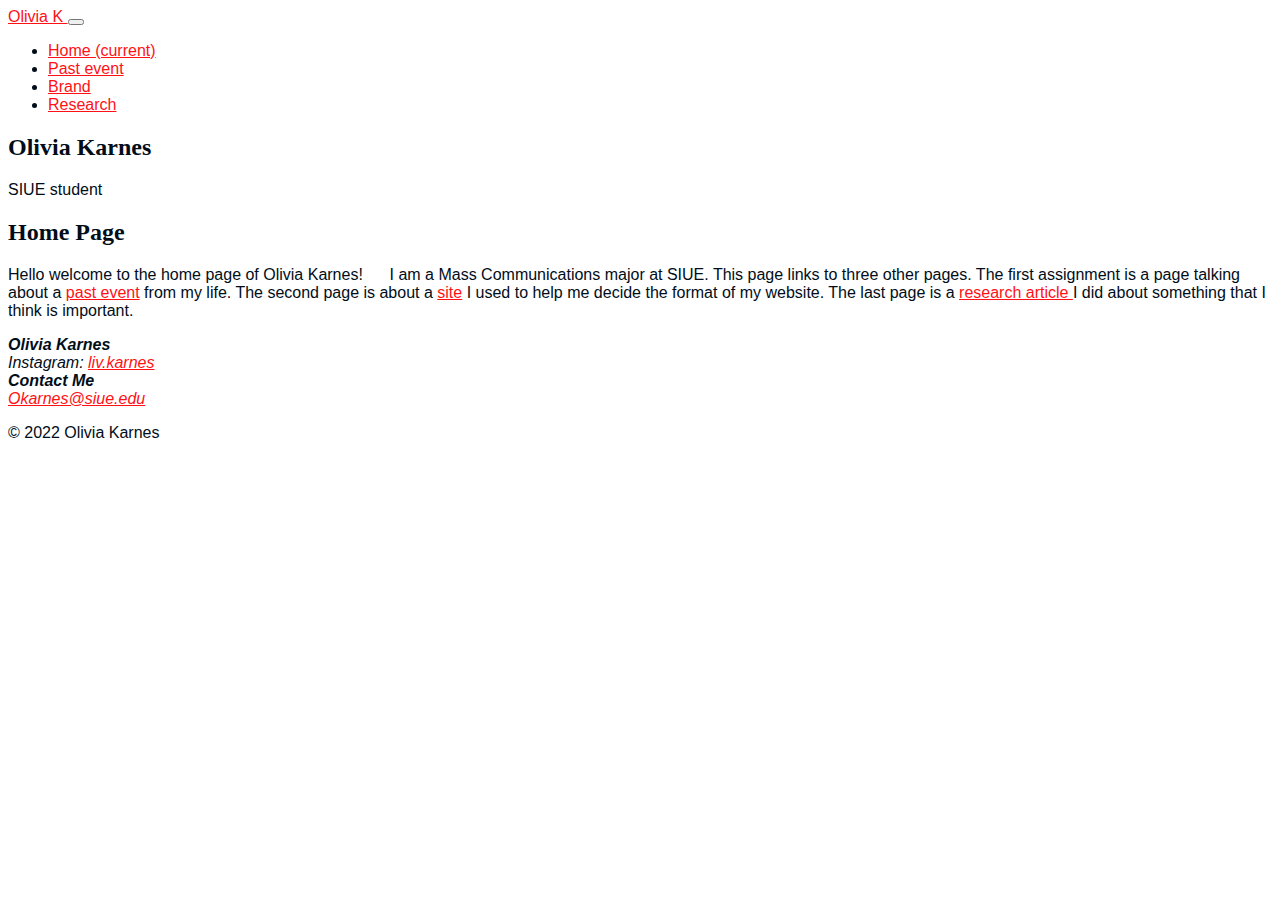
<file: index.html>
<!DOCTYPE html>
<html lang="en"><!-- InstanceBegin template="../website temp zip/Templates/temp for zip project.dwt" codeOutsideHTMLIsLocked="false" -->
  <head>
  <meta charset="utf-8">
  <meta http-equiv="X-UA-Compatible" content="IE=edge">
  <meta name="viewport" content="width=device-width, initial-scale=1">
  <!-- InstanceBeginEditable name="doctitle" -->
  <title> Home</title>
  <!-- InstanceEndEditable -->
  <!-- Bootstrap -->
  <link href="file:///C|/Users/wafle/OneDrive/Documents/lesson08/css/bootstrap-4.3.1.css" rel="stylesheet">
  <link href="file:///C|/Users/wafle/OneDrive/Documents/lesson08/favorite-styles.css" rel="stylesheet" type="text/css">
  <style type="text/css">
  a:link {
    color: #FF1116;
    text-decoration: underline;
}
a:hover {
    color: #512929;
    text-decoration: underline;
}
  a:visited {
    color: #FF9FA1;
    text-decoration: underline;
}
a:active {
    color: #EFE94A;
    text-decoration: underline;
}
  body,td,th {
    color: #010D19;
    font-family: sans-serif;
}
  h1,h2,h3,h4,h5,h6 {
    font-family: "Segoe UI";
}
  </style>
<!-- InstanceParam name="MainCarousel" type="boolean" value="true" -->
  <!-- InstanceBeginEditable name="head" -->
    <meta name="description" content="This is the home page to my website, it describes a little about me and what will be on the website.">
<!-- InstanceEndEditable -->
  <!--The following script tag downloads a font from the Adobe Edge Web Fonts server for use within the web page. We recommend that you do not modify it.--><script>var __adobewebfontsappname__="dreamweaver"</script><script src="http://use.edgefonts.net/source-sans-pro:n7,n2:default.js" type="text/javascript"></script>
</head>
  <body text="#000000" vlink="#528EAC" alink="#F1EB61">
  <nav class="navbar navbar-expand-lg navbar-dark bg-dark">
    <div class="container"> <a href="home.html" target="_self">Olivia K
        <button class="navbar-toggler" type="button" data-toggle="collapse" data-target="#navbarSupportedContent" aria-controls="navbarSupportedContent" aria-expanded="false" aria-label="Toggle navigation"> </button>
    </a>
      <div class="collapse navbar-collapse" id="navbarSupportedContent">
        <ul class="navbar-nav mr-auto">
          <li class="nav-item"> <a class="nav-link" href="home.html">Home <span class="sr-only">(current)</span></a></li>
          <li class="nav-item"> <a class="nav-link" href="past%20event.html">Past event</a></li>
          <li class="nav-item"> <a class="nav-link" href="favorite%20brand.html">Brand</a></li>
          <li class="nav-item"><a href="research.html" class="nav-link">Research</a></li>
        </ul>
      </div>
    </div>
  </nav>
  <header class="row">
    <div class="col-md-6">
      <h2 class="text-center"> Olivia Karnes</h2>
<p class="text-center">SIUE student</p>
    </div>
  </header>
    <!-- InstanceBeginEditable name="MainContent" -->
    <div class="wrapper">
      <div class="container mt-4">
        <h2 class="text-center">Home Page&nbsp; </h2>
        <div class="row">
          <div class="col-lg-12">
            <p>Hello welcome to the home page of Olivia Karnes!&nbsp; &nbsp; &nbsp; I am a Mass Communications major at SIUE. This page links to three other pages. The first assignment is a page talking about a <a href="past event.html" target="_self">past event</a> from my life. The second page is about a <a href="favorite brand.html" target="_self">site</a> I used to help me decide the format of my website. The last page is a <a href="research.html" target="_self">research article </a>I did about something that I think is important.&nbsp; &nbsp; &nbsp; &nbsp; &nbsp; &nbsp; &nbsp; &nbsp; &nbsp; &nbsp; &nbsp; &nbsp; &nbsp; &nbsp; &nbsp; &nbsp; &nbsp; &nbsp; &nbsp; &nbsp;&nbsp;</p>
          </div>
        </div>
      </div>
</div>
    <!-- InstanceEndEditable -->
  <div class="container bg-dark p-4">
  <div class="row">
        <div class="col-6 col-md-8 col-lg-12">
          <div class="row text-center"></div>
        </div>
        <div class="col-md-4 col-lg-12 col-6 row">
          <address class="col-lg-6">
            <strong>Olivia Karnes</strong><br>
            Instagram: <a href="https://www.instagram.com/liv.karnes/" target="_blank">liv.karnes</a><br>
          </address>
          <address class="col-lg-6">
            <strong>Contact Me</strong><br>
          <a href="mailto:Okarnes@siue.edu">Okarnes@siue.edu</a><a href="#"></a>
          </address>
        </div>
  </div>
  </div>
    <footer>
      <div class="container">
        <div class="row">
          <div class="col-12">
            <p>© 2022 Olivia Karnes</p>
          </div>
        </div>
      </div>
    </footer>
    <!-- jQuery (necessary for Bootstrap's JavaScript plugins) -->
    <script src="file:///C|/Users/wafle/OneDrive/Documents/lesson08/js/jquery-3.3.1.min.js"></script>
    <!-- Include all compiled plugins (below), or include individual files as needed -->
    <script src="file:///C|/Users/wafle/OneDrive/Documents/lesson08/js/popper.min.js"></script>
    <script src="file:///C|/Users/wafle/OneDrive/Documents/lesson08/js/bootstrap-4.3.1.js"></script>
</body>
<!-- InstanceEnd --></html>
</file>
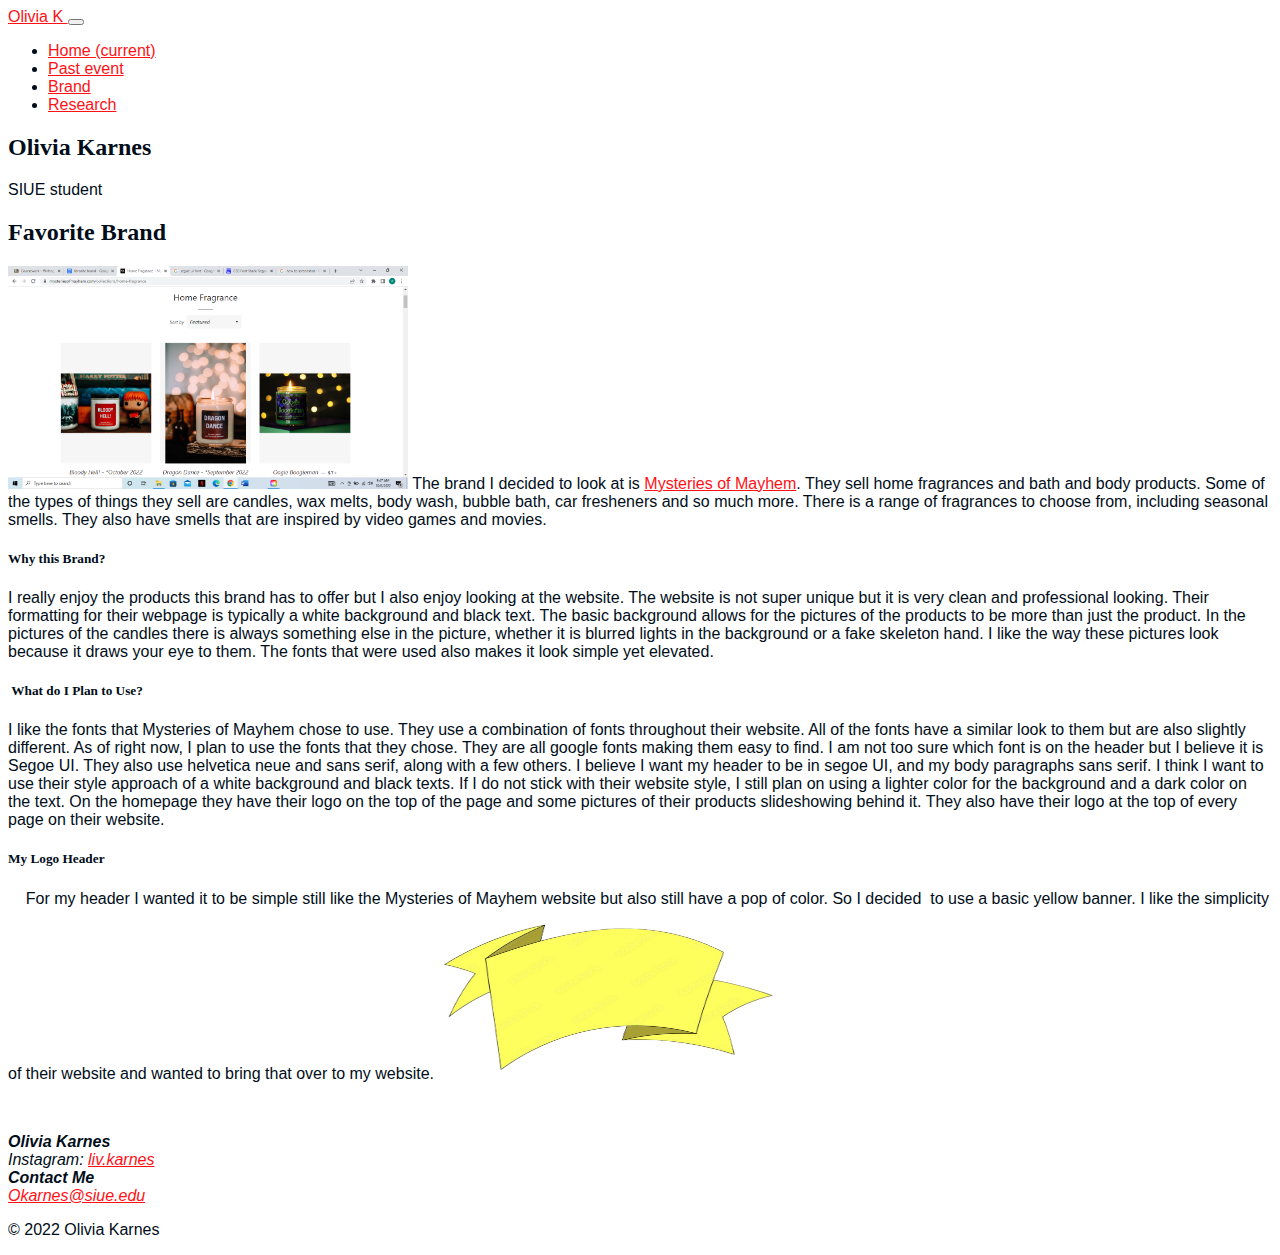
<file: favorite brand.html>
<!DOCTYPE html>
<html lang="en"><!-- InstanceBegin template="../website temp zip/Templates/temp for zip project.dwt" codeOutsideHTMLIsLocked="false" -->
  <head>
  <meta charset="utf-8">
  <meta http-equiv="X-UA-Compatible" content="IE=edge">
  <meta name="viewport" content="width=device-width, initial-scale=1">
  <!-- InstanceBeginEditable name="doctitle" -->
  <title> Favorite Brand</title>
  <style type="text/css">
  a:link {
    color: #FF1116;
}
  </style>
  <!-- InstanceEndEditable -->
  <!-- Bootstrap -->
  <link href="file:///C|/Users/wafle/OneDrive/Documents/lesson08/css/bootstrap-4.3.1.css" rel="stylesheet">
  <link href="file:///C|/Users/wafle/OneDrive/Documents/lesson08/favorite-styles.css" rel="stylesheet" type="text/css">
  <style type="text/css">
  a:link {
    color: #FF1116;
    text-decoration: underline;
}
a:hover {
    color: #512929;
    text-decoration: underline;
}
  a:visited {
    color: #FF9FA1;
    text-decoration: underline;
}
a:active {
    color: #EFE94A;
    text-decoration: underline;
}
  body,td,th {
    color: #010D19;
    font-family: sans-serif;
}
  h1,h2,h3,h4,h5,h6 {
    font-family: "Segoe UI";
}
  </style>
<!-- InstanceParam name="MainCarousel" type="boolean" value="true" -->
  <!-- InstanceBeginEditable name="head" -->
    <meta name="description" content="A page about a brand, Mysteries of Mayhem, I used to help me decide how I wanted my website to look.">
<!-- InstanceEndEditable -->
  <!--The following script tag downloads a font from the Adobe Edge Web Fonts server for use within the web page. We recommend that you do not modify it.--><script>var __adobewebfontsappname__="dreamweaver"</script><script src="http://use.edgefonts.net/source-sans-pro:n7,n2:default.js" type="text/javascript"></script>
</head>
  <body text="#000000" vlink="#528EAC" alink="#F1EB61">
  <nav class="navbar navbar-expand-lg navbar-dark bg-dark">
    <div class="container"> <a href="home.html" target="_self">Olivia K
        <button class="navbar-toggler" type="button" data-toggle="collapse" data-target="#navbarSupportedContent" aria-controls="navbarSupportedContent" aria-expanded="false" aria-label="Toggle navigation"> </button>
    </a>
      <div class="collapse navbar-collapse" id="navbarSupportedContent">
        <ul class="navbar-nav mr-auto">
          <li class="nav-item"> <a class="nav-link" href="home.html">Home <span class="sr-only">(current)</span></a></li>
          <li class="nav-item"> <a class="nav-link" href="past%20event.html">Past event</a></li>
          <li class="nav-item"> <a class="nav-link" href="favorite%20brand.html">Brand</a></li>
          <li class="nav-item"><a href="research.html" class="nav-link">Research</a></li>
        </ul>
      </div>
    </div>
  </nav>
  <header class="row">
    <div class="col-md-6">
      <h2 class="text-center"> Olivia Karnes</h2>
<p class="text-center">SIUE student</p>
    </div>
  </header>
    <!-- InstanceBeginEditable name="MainContent" -->
    <div class="wrapper">
      <div class="container mt-4">
        <h2 class="text-center">Favorite Brand </h2>
        <div class="row">
          <div class="col-lg-12">
            <p><a href="https://mysteriesofmayhem.com/" target="_blank"><img src="pictures/2022-10-06 (4).png" alt="Screenshot of home page from Mysteries of Mayhems website. It has a link to the Mysteries of Mayhem website 
" width="400" height="223" class="align-content-center"/></a> The brand I decided to look at is <a href="https://mysteriesofmayhem.com/" target="_blank">Mysteries of Mayhem</a>. They sell home fragrances and bath and body products. Some of the types of things they sell are candles, wax melts, body wash, bubble bath, car fresheners and so much more. There is a range of fragrances to choose from, including seasonal smells. They also have smells that are inspired by video games and movies.</p>
            <h5>Why this Brand?</h5>
            <p>I really enjoy the products this brand has to offer but I also enjoy looking at the website. The website is not super unique but it is very clean and professional looking. Their formatting for their webpage is typically a white background and black text. The basic background allows for the pictures of the products to be more than just the product. In the pictures of the candles there is always something else in the picture, whether it is blurred lights in the background or a fake skeleton hand. I like the way these pictures look because it draws your eye to them. The fonts that were used also makes it look simple yet elevated. &nbsp;</p>
            <h5>&nbsp;What do I Plan to Use?&nbsp;&nbsp;</h5>
            <p>I like the fonts that Mysteries of Mayhem chose to use. They use a combination of fonts throughout their website. All of the fonts have a similar look to them but are also slightly different. As of right now, I plan to use the fonts that they chose. They are all google fonts making them easy to find. I am not too sure which font is on the header but I believe it is Segoe UI. They also use helvetica neue and sans serif, along with a few others. I believe I want my header to be in segoe UI, and my body paragraphs sans serif. I think I want to use their style approach of a white background and black texts. If I do not stick with their website style, I still plan on using a lighter color for the background and a dark color on the text. On the homepage they have their logo on the top of the page and some pictures of their products slideshowing behind it. They also have their logo at the top of every page on their website. &nbsp;</p>
            <h5>My Logo Header&nbsp;</h5>
            <p><em><strong>&nbsp; &nbsp;</strong></em>&nbsp;For my header I wanted it to be simple still like the Mysteries of Mayhem website but also still have a pop of color. So I decided&nbsp; to use a basic yellow banner. I like the simplicity of their website and wanted to bring that over to my website.&nbsp;<img src="pictures/banner.jpg" alt="picture of a yellow banner that was supposed to be used in header." width="342" height="171" class="align-content-md-end"> &nbsp; &nbsp; &nbsp; &nbsp; &nbsp; &nbsp; &nbsp; &nbsp; &nbsp; &nbsp;<strong>&nbsp; <em>&nbsp;&nbsp;</em></strong></p>
            <p>&nbsp;</p>
</div>
        </div>
      </div>
      <div class="container mt-4">
<div class="row text-center">
      <div class="col-md-4 pb-1 pb-md-0 col-lg-7">
            <div class="card"> <a href="https://mysteriesofmayhem.com/" target="_blank"></a> </div>
          </div>
          <div class="col-md-4 pb-1 pb-md-0">
            <div class="card"> </div>
          </div>
</div>
      </div>
</div>
    <!-- InstanceEndEditable -->
  <div class="container bg-dark p-4">
  <div class="row">
        <div class="col-6 col-md-8 col-lg-12">
          <div class="row text-center"></div>
        </div>
        <div class="col-md-4 col-lg-12 col-6 row">
          <address class="col-lg-6">
            <strong>Olivia Karnes</strong><br>
            Instagram: <a href="https://www.instagram.com/liv.karnes/" target="_blank">liv.karnes</a><br>
          </address>
          <address class="col-lg-6">
            <strong>Contact Me</strong><br>
          <a href="mailto:Okarnes@siue.edu">Okarnes@siue.edu</a><a href="#"></a>
          </address>
        </div>
  </div>
  </div>
    <footer>
      <div class="container">
        <div class="row">
          <div class="col-12">
            <p>© 2022 Olivia Karnes</p>
          </div>
        </div>
      </div>
    </footer>
    <!-- jQuery (necessary for Bootstrap's JavaScript plugins) -->
    <script src="file:///C|/Users/wafle/OneDrive/Documents/lesson08/js/jquery-3.3.1.min.js"></script>
    <!-- Include all compiled plugins (below), or include individual files as needed -->
    <script src="file:///C|/Users/wafle/OneDrive/Documents/lesson08/js/popper.min.js"></script>
    <script src="file:///C|/Users/wafle/OneDrive/Documents/lesson08/js/bootstrap-4.3.1.js"></script>
</body>
<!-- InstanceEnd --></html>
</file>
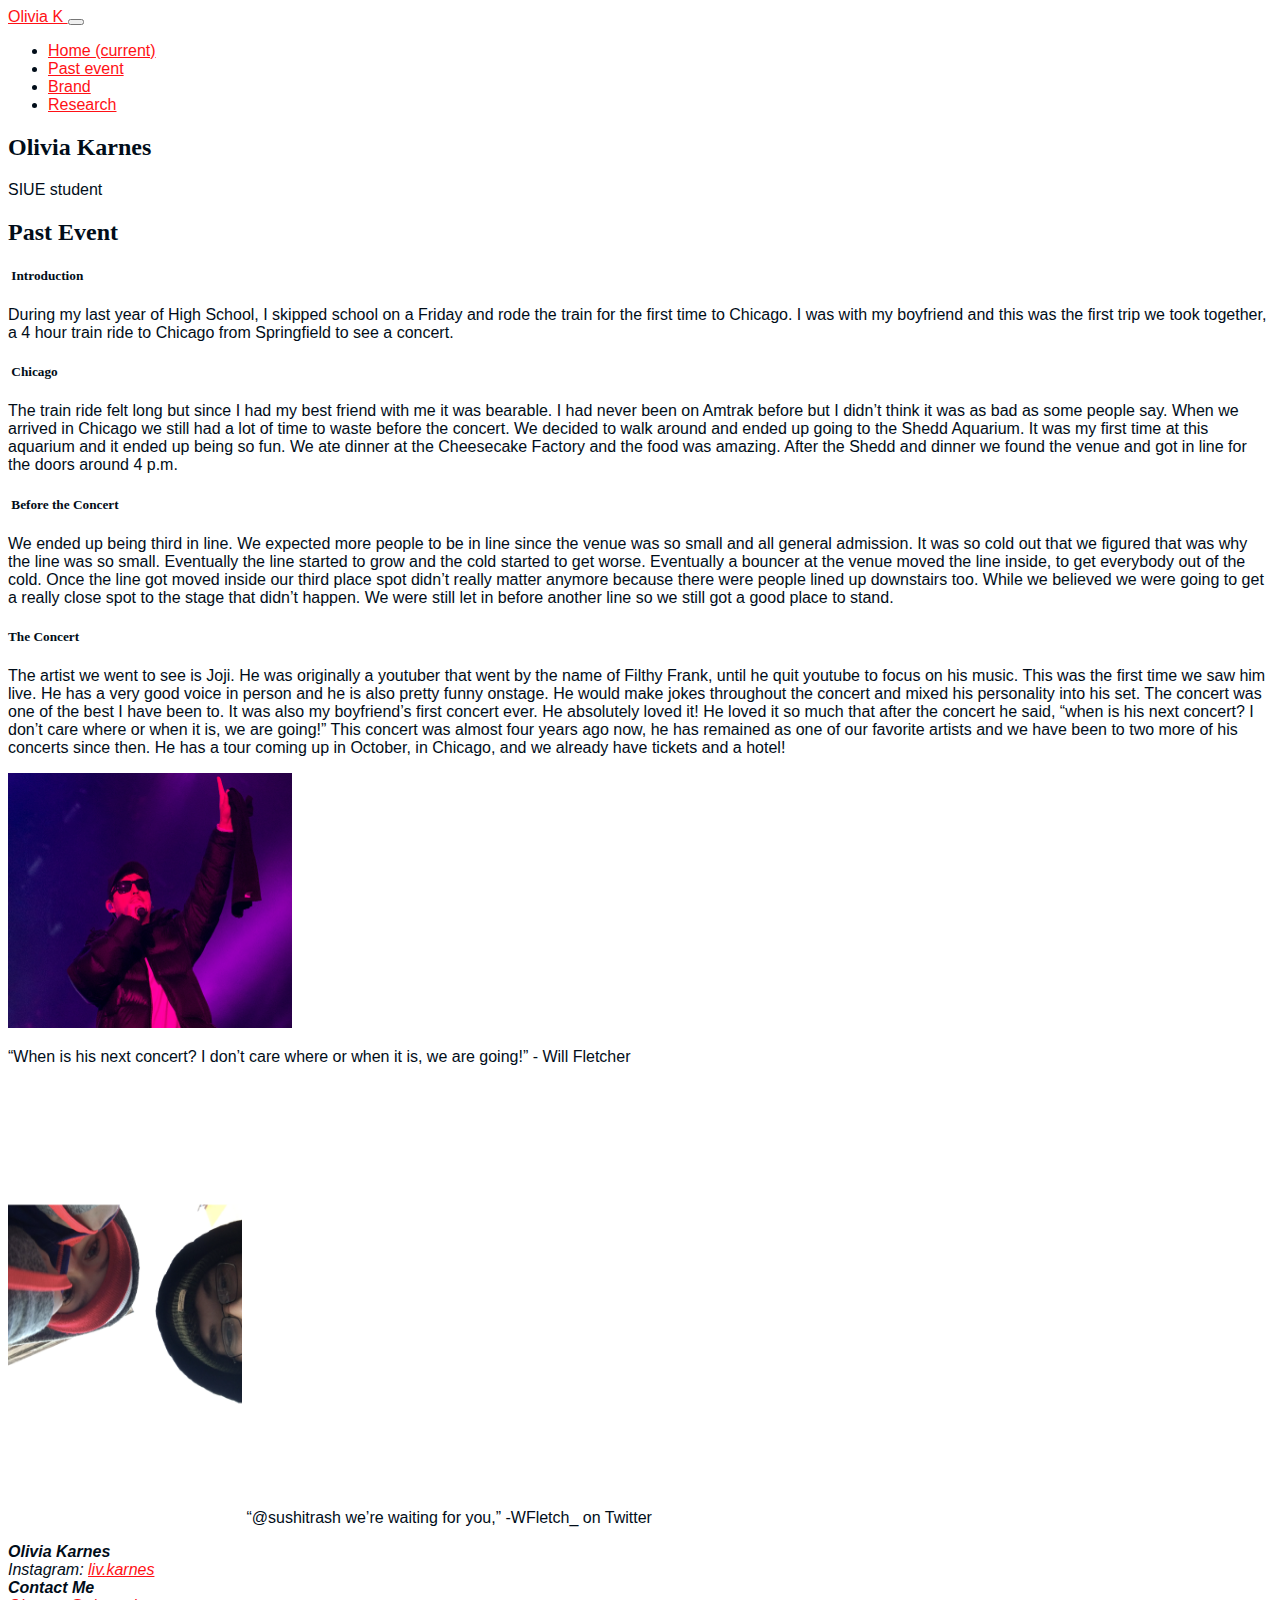
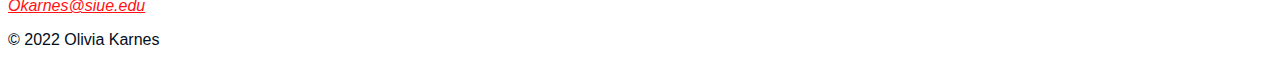
<file: past event.html>
<!DOCTYPE html>
<html lang="en"><!-- InstanceBegin template="../website temp zip/Templates/temp for zip project.dwt" codeOutsideHTMLIsLocked="false" -->
  <head>
  <meta charset="utf-8">
  <meta http-equiv="X-UA-Compatible" content="IE=edge">
  <meta name="viewport" content="width=device-width, initial-scale=1">
  <!-- InstanceBeginEditable name="doctitle" -->
  <title> Past Event</title>
  <!-- InstanceEndEditable -->
  <!-- Bootstrap -->
  <link href="file:///C|/Users/wafle/OneDrive/Documents/lesson08/css/bootstrap-4.3.1.css" rel="stylesheet">
  <link href="file:///C|/Users/wafle/OneDrive/Documents/lesson08/favorite-styles.css" rel="stylesheet" type="text/css">
  <style type="text/css">
  a:link {
    color: #FF1116;
    text-decoration: underline;
}
a:hover {
    color: #512929;
    text-decoration: underline;
}
  a:visited {
    color: #FF9FA1;
    text-decoration: underline;
}
a:active {
    color: #EFE94A;
    text-decoration: underline;
}
  body,td,th {
    color: #010D19;
    font-family: sans-serif;
}
  h1,h2,h3,h4,h5,h6 {
    font-family: "Segoe UI";
}
  </style>
<!-- InstanceParam name="MainCarousel" type="boolean" value="true" -->
  <!-- InstanceBeginEditable name="head" -->
    <meta name="description" content="This is a page about a past event, specifically a concert.">
<!-- InstanceEndEditable -->
  <!--The following script tag downloads a font from the Adobe Edge Web Fonts server for use within the web page. We recommend that you do not modify it.--><script>var __adobewebfontsappname__="dreamweaver"</script><script src="http://use.edgefonts.net/source-sans-pro:n7,n2:default.js" type="text/javascript"></script>
</head>
  <body text="#000000" vlink="#528EAC" alink="#F1EB61">
  <nav class="navbar navbar-expand-lg navbar-dark bg-dark">
    <div class="container"> <a href="home.html" target="_self">Olivia K
        <button class="navbar-toggler" type="button" data-toggle="collapse" data-target="#navbarSupportedContent" aria-controls="navbarSupportedContent" aria-expanded="false" aria-label="Toggle navigation"> </button>
    </a>
      <div class="collapse navbar-collapse" id="navbarSupportedContent">
        <ul class="navbar-nav mr-auto">
          <li class="nav-item"> <a class="nav-link" href="home.html">Home <span class="sr-only">(current)</span></a></li>
          <li class="nav-item"> <a class="nav-link" href="past%20event.html">Past event</a></li>
          <li class="nav-item"> <a class="nav-link" href="favorite%20brand.html">Brand</a></li>
          <li class="nav-item"><a href="research.html" class="nav-link">Research</a></li>
        </ul>
      </div>
    </div>
  </nav>
  <header class="row">
    <div class="col-md-6">
      <h2 class="text-center"> Olivia Karnes</h2>
<p class="text-center">SIUE student</p>
    </div>
  </header>
    <!-- InstanceBeginEditable name="MainContent" -->
    <div class="wrapper">
      <div class="container mt-4">
        <h2 class="text-center">Past Event&nbsp; </h2>
        <div class="row">
          <div class="col-lg-12">
            <h5>&nbsp;Introduction&nbsp;</h5>
<p> During my last year of High School, I skipped school on a Friday and rode the train for the first time to Chicago. I was with my boyfriend and this was the first trip we took together, a 4 hour train ride to Chicago from Springfield to see a concert.</p>
<h5>&nbsp;Chicago</h5>
<p>The train ride felt long but since I had my best friend with me it was bearable. I had never been on Amtrak before but I didn’t think it was as bad as some people say. When we arrived in Chicago we still had a lot of time to waste before the concert. We decided to walk around and ended up going to the Shedd Aquarium. It was my first time at this aquarium and it ended up being so fun. We ate dinner at the Cheesecake Factory and the food was amazing. After the Shedd and dinner we found the venue and got in line for the doors around 4 p.m.&nbsp;</p>
<h5>&nbsp;Before the Concert&nbsp;</h5>
<p>We ended up being third in line. We expected more people to be in line since the venue was so small and all general admission. It was so cold out that we figured that was why the line was so small. Eventually the line started to grow and the cold started to get worse. Eventually a bouncer at the venue moved the line inside, to get everybody out of the cold. Once the line got moved inside our third place spot didn’t really matter anymore because there were people lined up downstairs too. While we believed we were going to get a really close spot to the stage that didn’t happen. We were still let in before another line so we still got a good place to stand.</p>
<h5>The Concert&nbsp;</h5>
<p>The artist we went to see is Joji. He was originally a youtuber that went by the name of Filthy Frank, until he quit youtube to focus on his music. This was the first time we saw him live. He has a very good voice in person and he is also pretty funny onstage. He would make jokes throughout the concert and mixed his personality into his set. The concert was one of the best I have been to. It was also my boyfriend’s first concert ever. He absolutely loved it! He loved it so much that after the concert he said, “when is his next concert? I don’t care where or when it is, we are going!” This concert was almost four years ago now, he has remained as one of our favorite artists and we have been to two more of his concerts since then. He has a tour coming up in October, in Chicago, and we already have tickets and a hotel!</p>
<p><img src="pictures/joji concert 2.jpg" width="284" height="255" alt="picture of singer, Joji, holding a microphone and shirt at a Chicago concert."/>
  <p>“When is his next concert? I don’t care where or when it is, we are going!” - Will Fletcher&nbsp;</p>
  <img src="joji concert.png" width="234" height="441" alt="Picture of me and my boyfriend Will's head, waiting outside before the concert."/>  &ldquo;@sushitrash we&rsquo;re waiting for you,&rdquo; -WFletch_ on Twitter</p>
          </div>
        </div>
      </div>
      <div class="container mt-4">
<div class="row text-center">
      <div class="col-md-4 pb-1 pb-md-0"> </div>
<div class="col-md-4 pb-1 pb-md-0"> </div>
        </div>
      </div>
</div>
    <!-- InstanceEndEditable -->
  <div class="container bg-dark p-4">
  <div class="row">
        <div class="col-6 col-md-8 col-lg-12">
          <div class="row text-center"></div>
        </div>
        <div class="col-md-4 col-lg-12 col-6 row">
          <address class="col-lg-6">
            <strong>Olivia Karnes</strong><br>
            Instagram: <a href="https://www.instagram.com/liv.karnes/" target="_blank">liv.karnes</a><br>
          </address>
          <address class="col-lg-6">
            <strong>Contact Me</strong><br>
          <a href="mailto:Okarnes@siue.edu">Okarnes@siue.edu</a><a href="#"></a>
          </address>
        </div>
  </div>
  </div>
    <footer>
      <div class="container">
        <div class="row">
          <div class="col-12">
            <p>© 2022 Olivia Karnes</p>
          </div>
        </div>
      </div>
    </footer>
    <!-- jQuery (necessary for Bootstrap's JavaScript plugins) -->
    <script src="file:///C|/Users/wafle/OneDrive/Documents/lesson08/js/jquery-3.3.1.min.js"></script>
    <!-- Include all compiled plugins (below), or include individual files as needed -->
    <script src="file:///C|/Users/wafle/OneDrive/Documents/lesson08/js/popper.min.js"></script>
    <script src="file:///C|/Users/wafle/OneDrive/Documents/lesson08/js/bootstrap-4.3.1.js"></script>
</body>
<!-- InstanceEnd --></html>
</file>
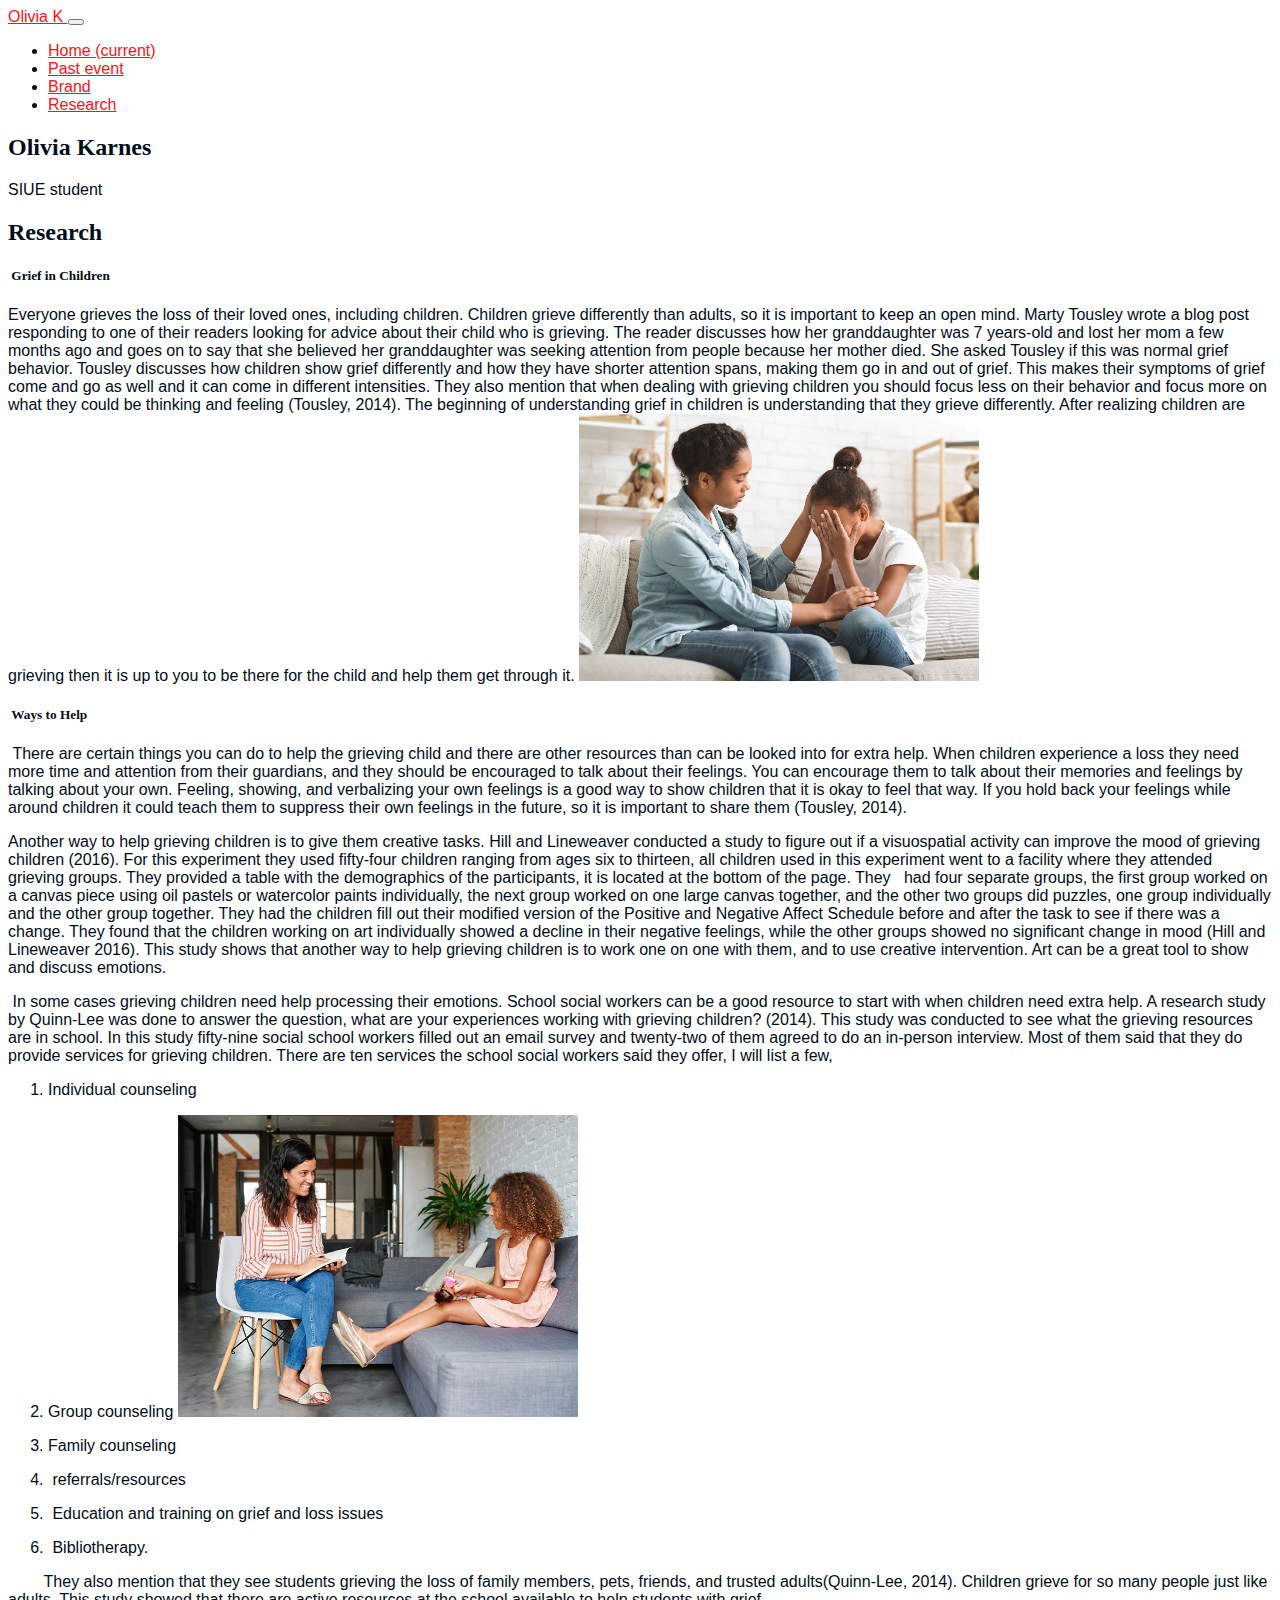
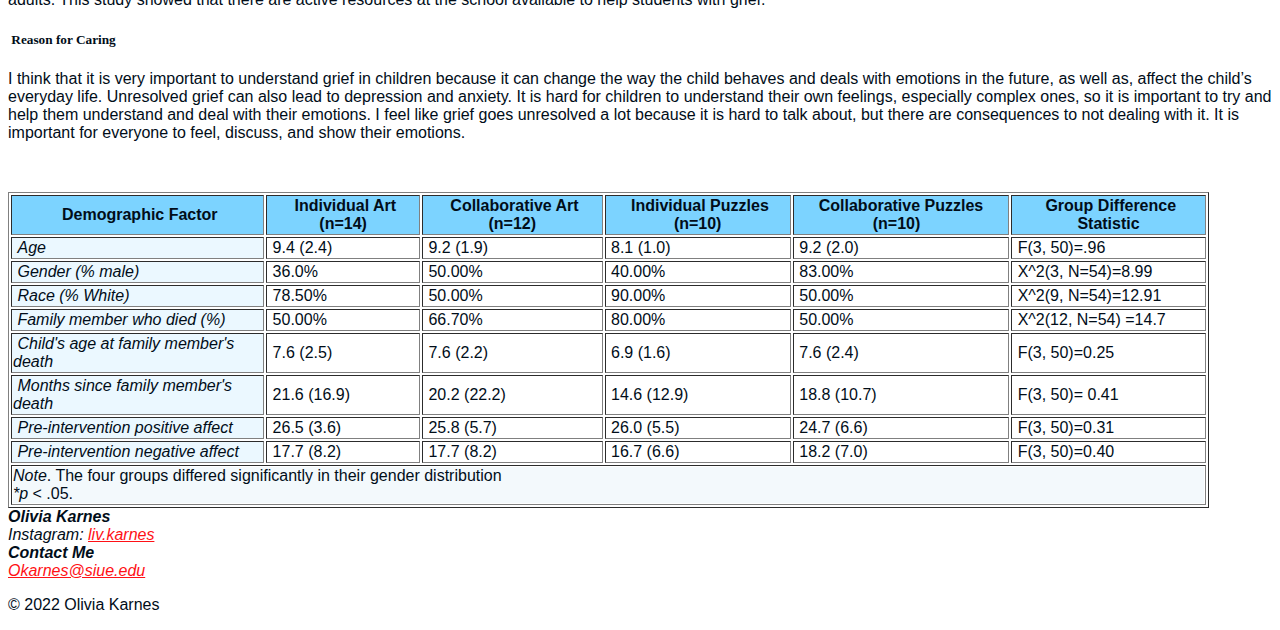
<file: research.html>
<!DOCTYPE html>
<html lang="en"><!-- InstanceBegin template="../website temp zip/Templates/temp for zip project.dwt" codeOutsideHTMLIsLocked="false" -->
  <head>
  <meta charset="utf-8">
  <meta http-equiv="X-UA-Compatible" content="IE=edge">
  <meta name="viewport" content="width=device-width, initial-scale=1">
  <!-- InstanceBeginEditable name="doctitle" -->
  <title> Research</title>
  <!-- InstanceEndEditable -->
  <!-- Bootstrap -->
  <link href="file:///C|/Users/wafle/OneDrive/Documents/lesson08/css/bootstrap-4.3.1.css" rel="stylesheet">
  <link href="file:///C|/Users/wafle/OneDrive/Documents/lesson08/favorite-styles.css" rel="stylesheet" type="text/css">
  <style type="text/css">
  a:link {
    color: #FF1116;
    text-decoration: underline;
}
a:hover {
    color: #512929;
    text-decoration: underline;
}
  a:visited {
    color: #FF9FA1;
    text-decoration: underline;
}
a:active {
    color: #EFE94A;
    text-decoration: underline;
}
  body,td,th {
    color: #010D19;
    font-family: sans-serif;
}
  h1,h2,h3,h4,h5,h6 {
    font-family: "Segoe UI";
}
  </style>
<!-- InstanceParam name="MainCarousel" type="boolean" value="true" -->
  <!-- InstanceBeginEditable name="head" -->
    <meta name="description" content="This is the page with my research paper about grief in children.">
<!-- InstanceEndEditable -->
  <!--The following script tag downloads a font from the Adobe Edge Web Fonts server for use within the web page. We recommend that you do not modify it.--><script>var __adobewebfontsappname__="dreamweaver"</script><script src="http://use.edgefonts.net/source-sans-pro:n7,n2:default.js" type="text/javascript"></script>
</head>
  <body text="#000000" vlink="#528EAC" alink="#F1EB61">
  <nav class="navbar navbar-expand-lg navbar-dark bg-dark">
    <div class="container"> <a href="home.html" target="_self">Olivia K
        <button class="navbar-toggler" type="button" data-toggle="collapse" data-target="#navbarSupportedContent" aria-controls="navbarSupportedContent" aria-expanded="false" aria-label="Toggle navigation"> </button>
    </a>
      <div class="collapse navbar-collapse" id="navbarSupportedContent">
        <ul class="navbar-nav mr-auto">
          <li class="nav-item"> <a class="nav-link" href="home.html">Home <span class="sr-only">(current)</span></a></li>
          <li class="nav-item"> <a class="nav-link" href="past%20event.html">Past event</a></li>
          <li class="nav-item"> <a class="nav-link" href="favorite%20brand.html">Brand</a></li>
          <li class="nav-item"><a href="research.html" class="nav-link">Research</a></li>
        </ul>
      </div>
    </div>
  </nav>
  <header class="row">
    <div class="col-md-6">
      <h2 class="text-center"> Olivia Karnes</h2>
<p class="text-center">SIUE student</p>
    </div>
  </header>
    <!-- InstanceBeginEditable name="MainContent" -->
    <div class="wrapper">
      <div class="container mt-4">
        <h2 class="text-center">Research&nbsp; </h2>
        <div class="row">
          <div class="col-lg-12">
            <h5>&nbsp;Grief in Children&nbsp;</h5>
<p>Everyone grieves the loss of their loved ones, including children. Children grieve differently than adults, so it is important to keep an open mind. Marty Tousley wrote a blog post responding to one of their readers looking for advice about their child who is grieving. The reader discusses how her granddaughter was 7 years-old and lost her mom a few months ago and goes on to say that she believed her granddaughter was seeking attention from people because her mother died. She asked Tousley if this was normal grief behavior. Tousley discusses how children show grief differently and how they have shorter attention spans, making them go in and out of grief. This makes their symptoms of grief come and go as well and it can come in different intensities. They also mention that when dealing with grieving children you should focus less on their behavior and focus more on what they could be thinking and feeling (Tousley, 2014). The beginning of understanding grief in children is understanding that they grieve differently. After realizing children are grieving then it is up to you to be there for the child and help them get through it. <img src="image for paper.jpg" alt="image of an upset little girl with an adult who is comforting her." width="400" height="267" class="align-text-top"/></p>
<h5>&nbsp;Ways to Help </h5>
            <p>&nbsp;There are certain things you can do to help the grieving child and there are other resources than can be looked into for extra help. When children experience a loss they need more time and attention from their guardians, and they should be encouraged to talk about their feelings. You can encourage them to talk about their memories and feelings by talking about your own. Feeling, showing, and verbalizing your own feelings is a good way to show children that it is okay to feel that way. If you hold back your feelings while around children it could teach them to suppress their own feelings in the future, so it is important to share them (Tousley, 2014).&nbsp;</p>
            <p>Another way to help grieving children is to give them creative tasks. Hill and Lineweaver conducted a study to figure out if a visuospatial activity can improve the mood of grieving children (2016). For this experiment they used fifty-four children ranging from ages six to thirteen, all children used in this experiment went to a facility where they attended grieving groups. They provided a table with the demographics of the participants, it is located at the bottom of the page. They&nbsp; &nbsp;had four separate groups, the first group worked on a canvas piece using oil pastels or watercolor paints individually, the next group worked on one large canvas together, and the other two groups did puzzles, one group individually and the other group together. They had the children fill out their modified version of the Positive and Negative Affect Schedule before and after the task to see if there was a change. They found that the children working on art individually showed a decline in their negative feelings, while the other groups showed no significant change in mood (Hill and Lineweaver 2016). This study shows that another way to help grieving children is to work one on one with them, and to use creative intervention. Art can be a great tool to show and discuss emotions.</p>
            <p>&nbsp;In some cases grieving children need help processing their emotions. School social workers can be a good resource to start with when children need extra help. A research study by Quinn-Lee was done to answer the question, what are your experiences working with grieving children? (2014). This study was conducted to see what the grieving resources are in school. In this study fifty-nine social school workers filled out an email survey and twenty-two of them agreed to do an in-person interview. Most of them said that they do provide services for grieving children. There are ten services the school social workers said they offer, I will list a few,&nbsp;</p>
            <ol>
              <li>
                <p>Individual counseling&nbsp;</p>
              </li>
              <li>
                <p class="text-left">Group counseling    <img src="pic for paper 3.jpg" width="400" height="302" alt="image of a child with a therapist, both look happy."/></p>
              </li>
              <li>
                <p>Family counseling</p>
              </li>
              <li>
                <p>&nbsp;referrals/resources</p>
              </li>
              <li>
                <p>&nbsp;Education and training on grief and loss issues</p>
              </li>
              <li>
                <p>&nbsp;Bibliotherapy.&nbsp;&nbsp;</p>
              </li>
            </ol>
            <p>&nbsp;&nbsp; &nbsp; &nbsp; &nbsp;They also mention that they see students grieving the loss of family members, pets, friends, and trusted adults(Quinn-Lee, 2014). Children grieve for so many people just like adults. This study showed that there are active resources at the school available to help students with grief. </p>
<h5>&nbsp;Reason for Caring </h5>
            <p>I think that it is very important to understand grief in children because it can change the way the child behaves and deals with emotions in the future, as well as, affect the child’s everyday life. Unresolved grief can also lead to depression and anxiety. It is hard for children to understand their own feelings, especially complex ones, so it is important to try and help them understand and deal with their emotions. I feel like grief goes unresolved a lot because it is hard to talk about, but there are consequences to not dealing with it. It is important for everyone to feel, discuss, and show their emotions. &nbsp;</p>
            <p>&nbsp;</p>
            <table width="95%" border="1">
              <tbody>
                <tr>
                  <th bgcolor="#7CD3FF" scope="col">&nbsp;Demographic Factor</th>
                  <th bgcolor="#7CD3FF" scope="col">&nbsp;Individual Art (n=14)</th>
                  <th bgcolor="#7CD3FF" scope="col">&nbsp;Collaborative Art (n=12)</th>
                  <th bgcolor="#7CD3FF" scope="col">&nbsp;Individual Puzzles (n=10)</th>
                  <th bgcolor="#7CD3FF" scope="col">Collaborative Puzzles (n=10) &nbsp;</th>
                  <th bgcolor="#7CD3FF" scope="col">&nbsp;Group Difference Statistic</th>
                </tr>
                <tr>
                  <td bgcolor="#EBF8FF">&nbsp;<em>Age</em></td>
                  <td>&nbsp;9.4 (2.4)</td>
                  <td>&nbsp;9.2 (1.9)</td>
                  <td>&nbsp;8.1 (1.0)</td>
                  <td>&nbsp;9.2 (2.0)</td>
                  <td>&nbsp;F(3, 50)=.96</td>
                </tr>
                <tr>
                  <td bgcolor="#EBF8FF"><em>&nbsp;Gender (% male) </em></td>
                  <td>&nbsp;36.0%</td>
                  <td>&nbsp;50.00%</td>
                  <td>&nbsp;40.00%</td>
                  <td>&nbsp;83.00%</td>
                  <td>&nbsp;X^2(3, N=54)=8.99</td>
                </tr>
                <tr>
                  <td bgcolor="#EBF8FF">&nbsp;<em>Race (% White) </em></td>
                  <td>&nbsp;78.50%</td>
                  <td>&nbsp;50.00%</td>
                  <td>&nbsp;90.00%</td>
                  <td>&nbsp;50.00%</td>
                  <td>&nbsp;X^2(9, N=54)=12.91</td>
                </tr>
                <tr>
                  <td bgcolor="#EBF8FF"><em>&nbsp;Family member who died (%) </em></td>
                  <td>&nbsp;50.00%</td>
                  <td>&nbsp;66.70%</td>
                  <td>&nbsp;80.00%</td>
                  <td>&nbsp;50.00%</td>
                  <td>&nbsp;X^2(12, N=54) =14.7</td>
                </tr>
                <tr>
                  <td bgcolor="#EBF8FF"><em>&nbsp;Child's age at family member's death </em></td>
                  <td>&nbsp;7.6 (2.5)</td>
                  <td>&nbsp;7.6 (2.2)</td>
                  <td>&nbsp;6.9 (1.6)</td>
                  <td>&nbsp;7.6 (2.4)</td>
                  <td>&nbsp;F(3, 50)=0.25</td>
                </tr>
                <tr>
                  <td bgcolor="#EBF8FF"><em>&nbsp;Months since family member's death </em></td>
                  <td>&nbsp;21.6 (16.9)</td>
                  <td>&nbsp;20.2 (22.2)</td>
                  <td>&nbsp;14.6 (12.9)</td>
                  <td>&nbsp;18.8 (10.7)</td>
                  <td>&nbsp;F(3, 50)= 0.41</td>
                </tr>
                <tr>
                  <td bgcolor="#EBF8FF">&nbsp;<em>Pre-intervention positive affect</em></td>
                  <td>&nbsp;26.5 (3.6)</td>
                  <td>&nbsp;25.8 (5.7)</td>
                  <td>&nbsp;26.0 (5.5)</td>
                  <td>&nbsp;24.7 (6.6)</td>
                  <td>&nbsp;F(3, 50)=0.31</td>
                </tr>
                <tr>
                  <td bgcolor="#EBF8FF"><em>&nbsp;Pre-intervention negative affect </em></td>
                  <td>&nbsp;17.7 (8.2)</td>
                  <td>&nbsp;17.7 (8.2)</td>
                  <td>&nbsp;16.7 (6.6)</td>
                  <td>&nbsp;18.2 (7.0)</td>
                  <td>&nbsp;F(3, 50)=0.40</td>
                </tr>
                <tr>
                  <td colspan="6"><table cellspacing="0" cellpadding="0">
    <td width="1223" colspan="6" bgcolor="#F3F9FC"><em>Note</em>.    The four groups differed significantly in their gender distribution <br>
      <em>*p</em> &lt; .05.</td>
                  </table></td>
                </tr>
              </tbody>
            </table>
          </div>
        </div>
      </div>
      <div class="container mt-4">
<div class="row text-center">
<div class="col-md-4 pb-1 pb-md-0">
        <div class="card"></div>
          </div>
          <div class="col-md-4 pb-1 pb-md-0">
            <div class="card"></div>
          </div>
        </div>
      </div>
</div>
    <!-- InstanceEndEditable -->
  <div class="container bg-dark p-4">
  <div class="row">
        <div class="col-6 col-md-8 col-lg-12">
          <div class="row text-center"></div>
        </div>
        <div class="col-md-4 col-lg-12 col-6 row">
          <address class="col-lg-6">
            <strong>Olivia Karnes</strong><br>
            Instagram: <a href="https://www.instagram.com/liv.karnes/" target="_blank">liv.karnes</a><br>
          </address>
          <address class="col-lg-6">
            <strong>Contact Me</strong><br>
          <a href="mailto:Okarnes@siue.edu">Okarnes@siue.edu</a><a href="#"></a>
          </address>
        </div>
  </div>
  </div>
    <footer>
      <div class="container">
        <div class="row">
          <div class="col-12">
            <p>© 2022 Olivia Karnes</p>
          </div>
        </div>
      </div>
    </footer>
    <!-- jQuery (necessary for Bootstrap's JavaScript plugins) -->
    <script src="file:///C|/Users/wafle/OneDrive/Documents/lesson08/js/jquery-3.3.1.min.js"></script>
    <!-- Include all compiled plugins (below), or include individual files as needed -->
    <script src="file:///C|/Users/wafle/OneDrive/Documents/lesson08/js/popper.min.js"></script>
    <script src="file:///C|/Users/wafle/OneDrive/Documents/lesson08/js/bootstrap-4.3.1.js"></script>
</body>
<!-- InstanceEnd --></html>
</file>
